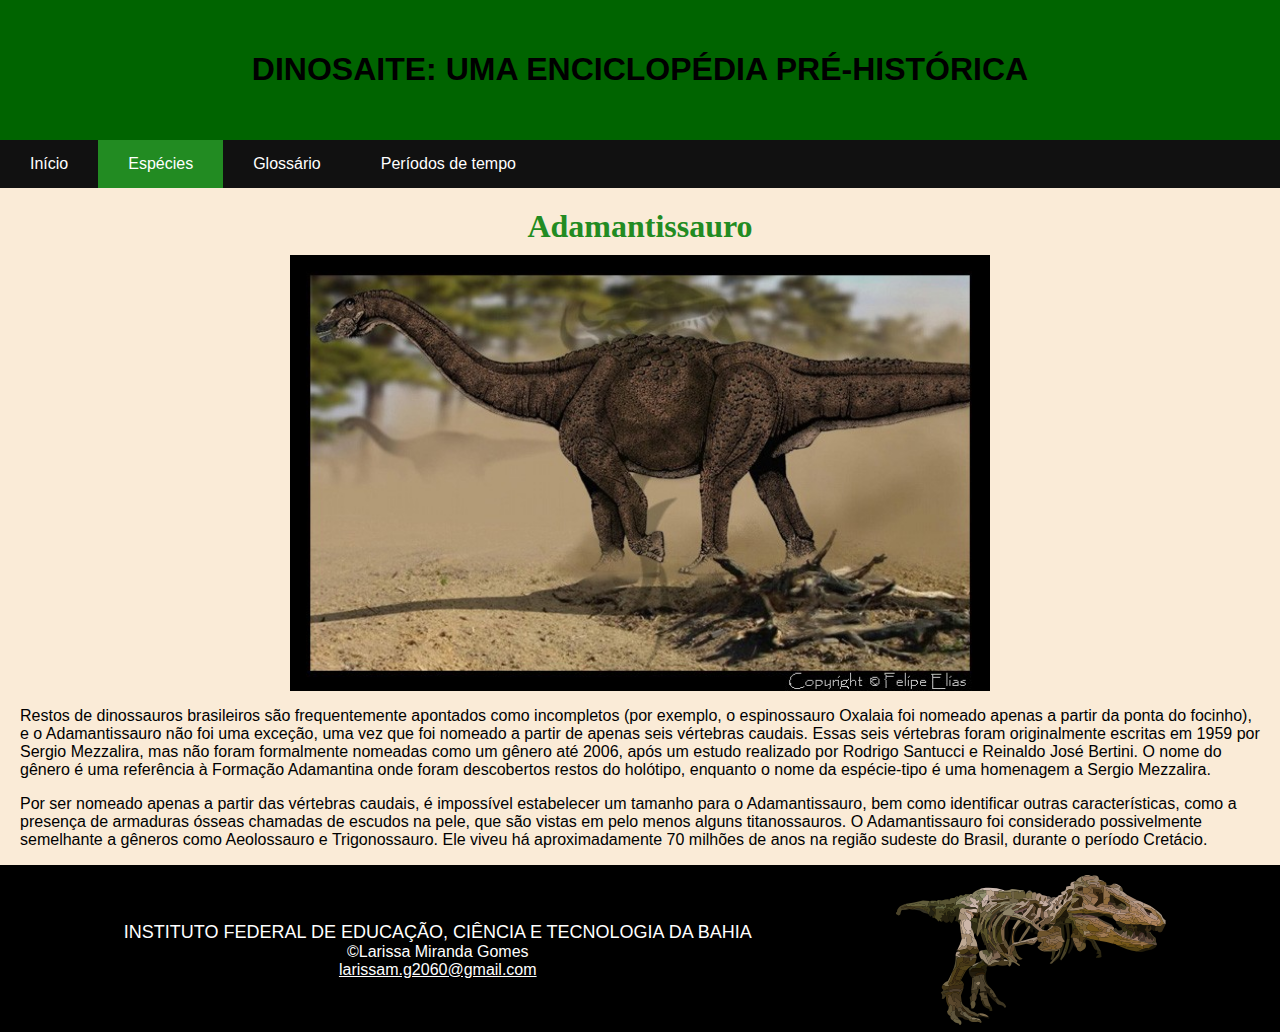
<file: adamantissauro.html>
<!DOCTYPE html>
<html lang="pt-br">

  <head>
    <title> Dinosaite </title>
    <link rel="icon" href="dino6.png" type="image x-icon">
    <meta http-equiv="Content-Type" content="text/html; charset=utf-8">
    <meta name="viewport" content="width=device-width,initial-scale=1.0">
    <link rel="stylesheet" href="main.css">
  </head>

  <body>
    <header>
    <h1> DINOSAITE: UMA ENCICLOPÉDIA PRÉ-HISTÓRICA </h1>
    </header>
    
    <nav>
      <ul>
        <li> <a href="index.html"> Início </a> </li>
        <li> <a  class="active" href="especies.html"> Espécies </a> </li>
        <li> <a href="glossario.html"> Glossário </a> </li>
        <li> <a href="periodosdetempo.html"> Períodos de tempo </a> </li>
      </ul>
    </nav>

      <h1 class="indice-h1"> Adamantissauro </h1>

      <img class="imagens" src="img-adamantissauro1.jpg">

      <p class="texto-especies"> Restos de dinossauros brasileiros são frequentemente apontados como incompletos (por exemplo, o espinossauro Oxalaia foi nomeado apenas a partir da ponta do focinho), e o Adamantissauro não foi uma exceção, uma vez que foi nomeado a partir de apenas seis vértebras caudais. Essas seis vértebras foram originalmente escritas em 1959 por Sergio Mezzalira, mas não foram formalmente nomeadas como um gênero até 2006, após um estudo realizado por Rodrigo Santucci e Reinaldo José Bertini. O nome do gênero é uma referência à Formação Adamantina onde foram descobertos restos do holótipo, enquanto o nome da espécie-tipo é uma homenagem a Sergio Mezzalira. </p>

      <p class="texto-especies"> Por ser nomeado apenas a partir das vértebras caudais, é impossível estabelecer um tamanho para o Adamantissauro, bem como identificar outras características, como a presença de armaduras ósseas chamadas de escudos na pele, que são vistas em pelo menos alguns titanossauros. O Adamantissauro foi considerado possivelmente semelhante a gêneros como Aeolossauro e Trigonossauro. Ele viveu há aproximadamente 70 milhões de anos na região sudeste do Brasil, durante o período Cretácio. </p>

      <footer>
        <dl>
          <dt>INSTITUTO FEDERAL DE EDUCAÇÃO, CIÊNCIA E TECNOLOGIA DA BAHIA</dt>
          <dd>©Larissa Miranda Gomes<br>
          <a href="mailto:larissam.g2060@gmail.com">larissam.g2060@gmail.com</a> </dd>
        </dl>
    
        <img id="footer-img" src="footer-trex.svg">
      </footer> 
  </body>
</html>
</file>
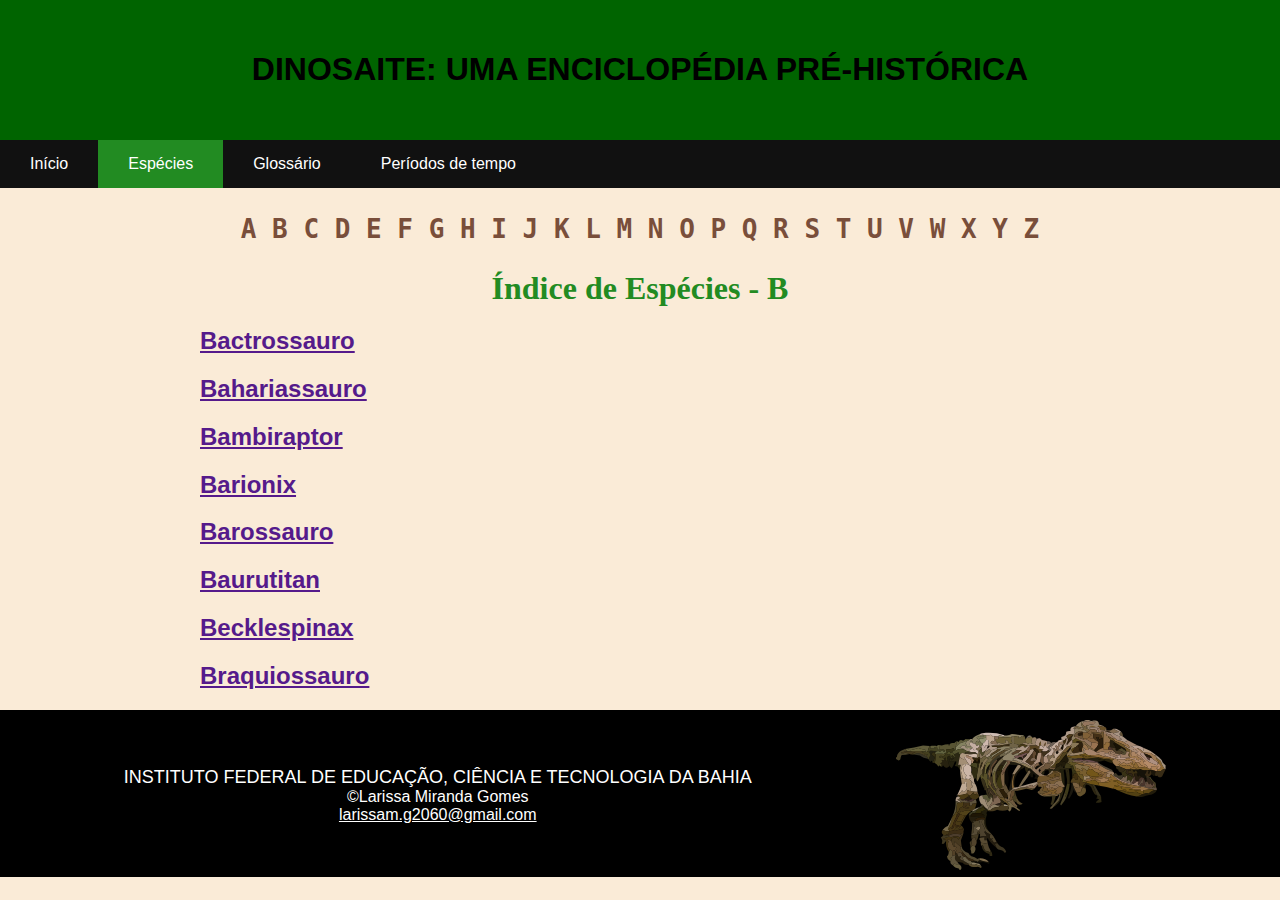
<file: b-list.html>
<!DOCTYPE html>
<html lang="pt-br">

  <head>
    <title> Dinosaite </title>
    <link rel="icon" href="dino6.png" type="image x-icon">
    <meta http-equiv="Content-Type" content="text/html; charset=utf-8">
    <meta name="viewport" content="width=device-width,initial-scale=1.0">
    <link rel="stylesheet" href="main.css">
  </head>

  <body>
    <header>
    <h1> DINOSAITE: UMA ENCICLOPÉDIA PRÉ-HISTÓRICA </h1>
    </header>
    
    <nav>
      <ul>
        <li> <a href="index.html"> Início </a> </li>
        <li> <a  class="active" href="especies.html"> Espécies </a> </li>
        <li> <a href="glossario.html"> Glossário </a> </li>
        <li> <a href="periodosdetempo.html"> Períodos de tempo </a> </li>
      </ul>
    </nav>

    <h3 id="abclista">  
      <a href="especies.html"> A </a>
      <a href="b-list.html"> B </a>
      <a href="c-list.html"> C </a>
      <a href="d-list.html"> D </a>
      <a href=""> E </a>
      <a href=""> F </a>
      <a href=""> G </a>
      <a href=""> H </a>
      <a href=""> I </a>
      <a href=""> J </a>
      <a href=""> K </a>
      <a href=""> L </a>
      <a href=""> M </a>
      <a href=""> N </a>
      <a href=""> O </a>
      <a href=""> P </a>
      <a href=""> Q </a>
      <a href=""> R </a>
      <a href=""> S </a>
      <a href=""> T </a>
      <a href=""> U </a>
      <a href=""> V </a>
      <a href=""> W </a>
      <a href=""> X </a>
      <a href=""> Y </a>
      <a href=""> Z </a> </h3>

      <h1 class="indice-h1"> Índice de Espécies - B </h1>

      <h2 class="especies"> <a href=""> Bactrossauro </a> </h2> 

      <h2 class="especies"> <a href=""> Bahariassauro </a> </h2> 

      <h2 class="especies"> <a href=""> Bambiraptor </a> </h2>
      
      <h2 class="especies"> <a href=""> Barionix </a> </h2> 

      <h2 class="especies"> <a href=""> Barossauro </a> </h2> 

      <h2 class="especies"> <a href=""> Baurutitan </a> </h2> 

      <h2 class="especies"> <a href=""> Becklespinax </a> </h2> 

      <h2 class="especies"> <a href=""> Braquiossauro </a> </h2> 

      <footer>
        <dl>
          <dt>INSTITUTO FEDERAL DE EDUCAÇÃO, CIÊNCIA E TECNOLOGIA DA BAHIA</dt>
          <dd>©Larissa Miranda Gomes<br>
          <a href="mailto:larissam.g2060@gmail.com">larissam.g2060@gmail.com</a> </dd>
        </dl>
    
        <img id="footer-img" src="footer-trex.svg">
      </footer>
  </body>
</html>
</file>
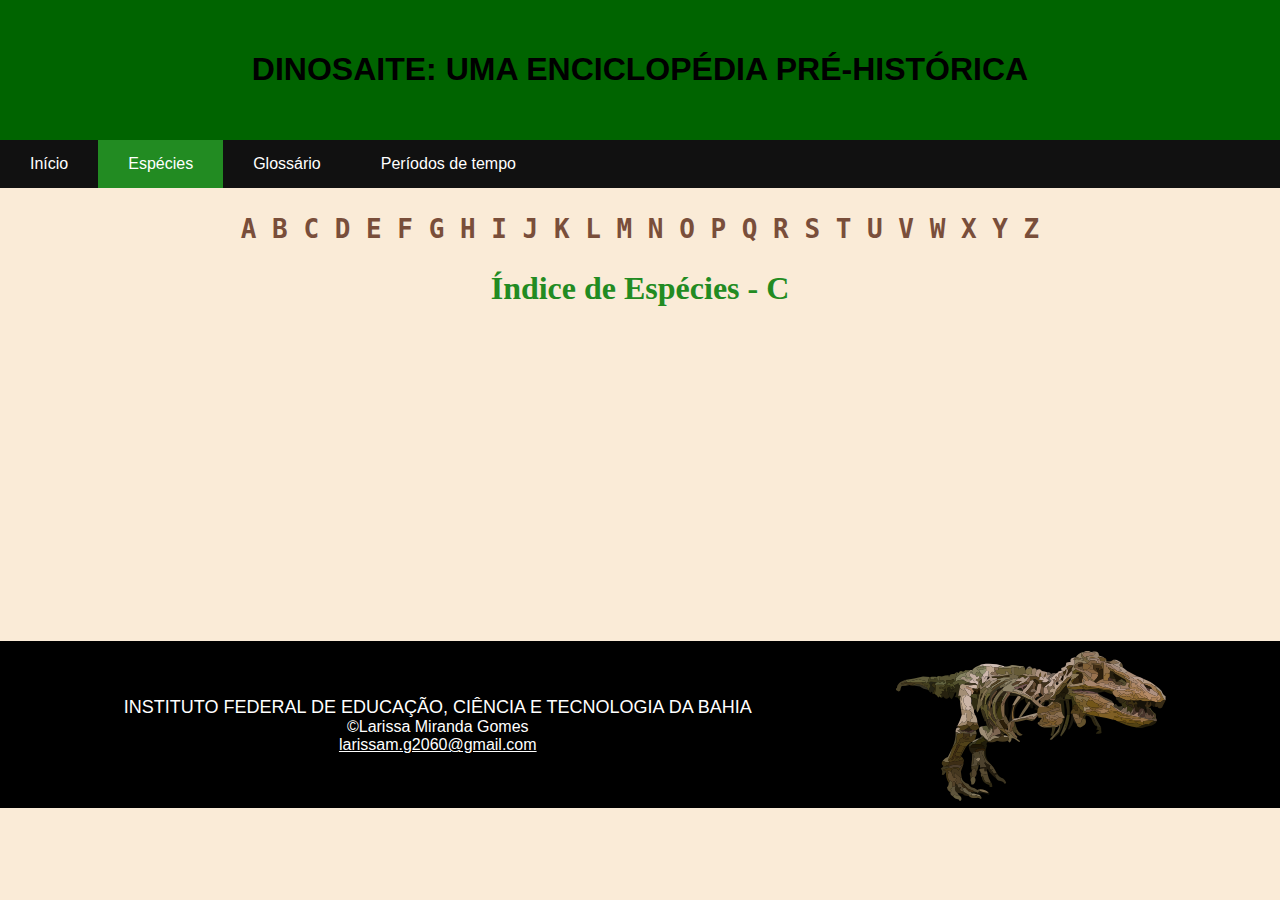
<file: c-list.html>
<!DOCTYPE html>
<html lang="pt-br">

  <head>
    <title> Dinosaite </title>
    <link rel="icon" href="dino6.png" type="image x-icon">
    <meta http-equiv="Content-Type" content="text/html; charset=utf-8">
    <meta name="viewport" content="width=device-width,initial-scale=1.0">
    <link rel="stylesheet" href="main.css">
  </head>

  <body>
    <header>
    <h1> DINOSAITE: UMA ENCICLOPÉDIA PRÉ-HISTÓRICA </h1>
    </header>
    
    <nav>
      <ul>
        <li> <a href="index.html"> Início </a> </li>
        <li> <a  class="active" href="especies.html"> Espécies </a> </li>
        <li> <a href="glossario.html"> Glossário </a> </li>
        <li> <a href="periodosdetempo.html"> Períodos de tempo </a> </li>
      </ul>
    </nav>

    <h3 id="abclista">  
      <a href="especies.html"> A </a>
      <a href="b-list.html"> B </a>
      <a href="c-list.html"> C </a>
      <a href="d-list.html"> D </a>
      <a href="e-list.html"> E </a>
      <a href="f-list.html"> F </a>
      <a href="g-list.html"> G </a>
      <a href="h-list.html"> H </a>
      <a href="i-list.html"> I </a>
      <a href="j-list.html"> J </a>
      <a href="k-list.html"> K </a>
      <a href="l-list.html"> L </a>
      <a href="m-list.html"> M </a>
      <a href="n-list.html"> N </a>
      <a href="o-list.html"> O </a>
      <a href="p-list.html"> P </a>
      <a href="q-list.html"> Q </a>
      <a href="r-list.html"> R </a>
      <a href="s-list.html"> S </a>
      <a href="t-list.html"> T </a>
      <a href="u-list.html"> U </a>
      <a href="v-list.html"> V </a>
      <a href="w-list.html"> W </a>
      <a href="x-list.html"> X </a>
      <a href="y-list.html"> Y </a>
      <a href="z-list.html"> Z </a> </h3>

      <h1 class="indice-h1"> Índice de Espécies - C </h1>
      <!--Apenas para visualização do rodapé enquanto a página está sem conteúdo-->
      <br><br><br><br><br><br><br><br><br><br><br><br><br><br><br><br><br><br>

      <footer>
        <dl>
          <dt>INSTITUTO FEDERAL DE EDUCAÇÃO, CIÊNCIA E TECNOLOGIA DA BAHIA</dt>
          <dd>©Larissa Miranda Gomes<br>
          <a href="mailto:larissam.g2060@gmail.com">larissam.g2060@gmail.com</a> </dd>
        </dl>
    
        <img id="footer-img" src="footer-trex.svg">
      </footer> 
  </body>
</html>
</file>
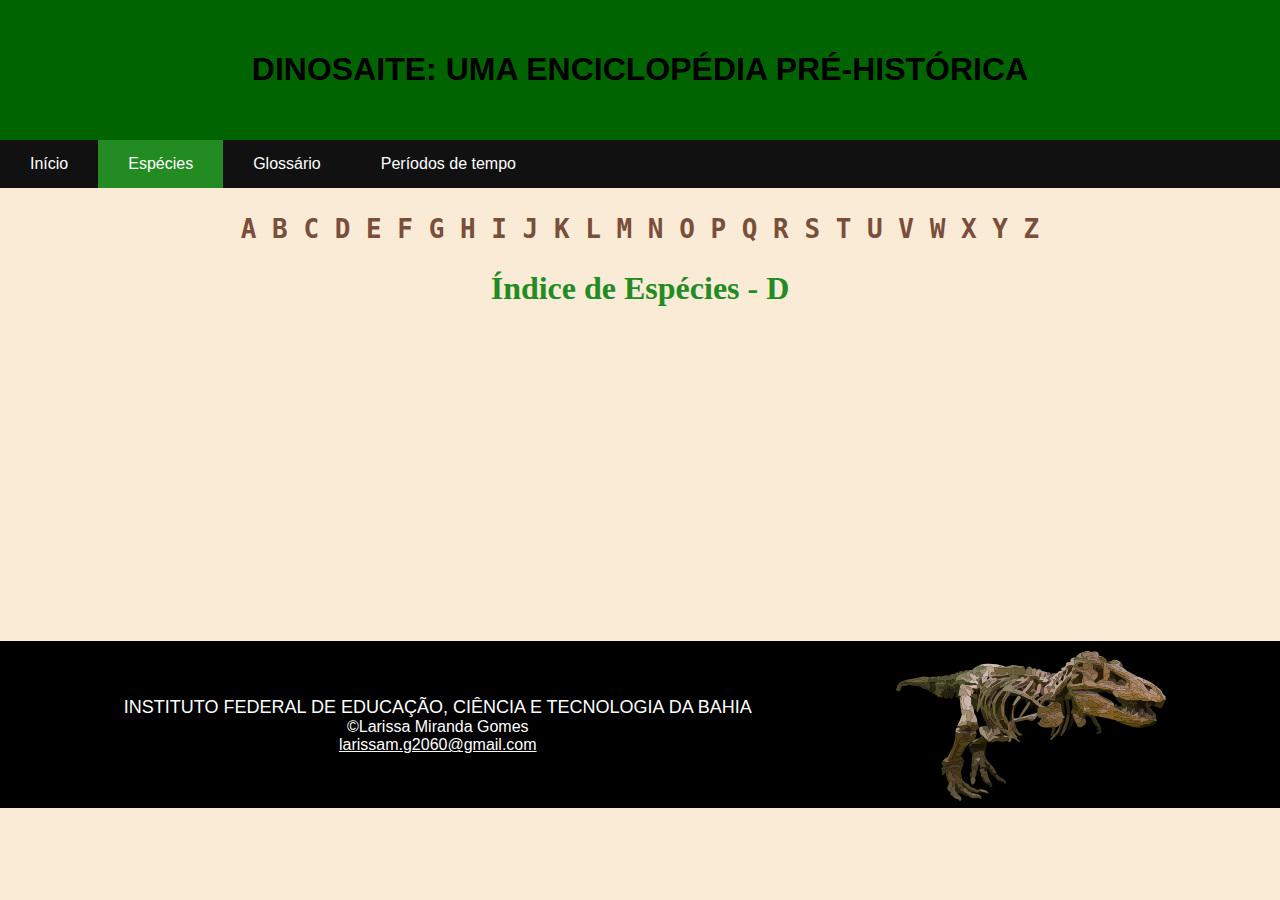
<file: d-list.html>
<!DOCTYPE html>
<html lang="pt-br">

  <head>
    <title> Dinosaite </title>
    <link rel="icon" href="dino6.png" type="image x-icon">
    <meta http-equiv="Content-Type" content="text/html; charset=utf-8">
    <meta name="viewport" content="width=device-width,initial-scale=1.0">
    <link rel="stylesheet" href="main.css">
  </head>

  <body>
    <header>
    <h1> DINOSAITE: UMA ENCICLOPÉDIA PRÉ-HISTÓRICA </h1>
    </header>
    
    <nav>
      <ul>
        <li> <a href="index.html"> Início </a> </li>
        <li> <a  class="active" href="especies.html"> Espécies </a> </li>
        <li> <a href="glossario.html"> Glossário </a> </li>
        <li> <a href="periodosdetempo.html"> Períodos de tempo </a> </li>
      </ul>
    </nav>

    <h3 id="abclista">  
      <a href="especies.html"> A </a>
      <a href="b-list.html"> B </a>
      <a href="c-list.html"> C </a>
      <a href="d-list.html"> D </a>
      <a href="e-list.html"> E </a>
      <a href="f-list.html"> F </a>
      <a href="g-list.html"> G </a>
      <a href="h-list.html"> H </a>
      <a href="i-list.html"> I </a>
      <a href="j-list.html"> J </a>
      <a href="k-list.html"> K </a>
      <a href="l-list.html"> L </a>
      <a href="m-list.html"> M </a>
      <a href="n-list.html"> N </a>
      <a href="o-list.html"> O </a>
      <a href="p-list.html"> P </a>
      <a href="q-list.html"> Q </a>
      <a href="r-list.html"> R </a>
      <a href="s-list.html"> S </a>
      <a href="t-list.html"> T </a>
      <a href="u-list.html"> U </a>
      <a href="v-list.html"> V </a>
      <a href="w-list.html"> W </a>
      <a href="x-list.html"> X </a>
      <a href="y-list.html"> Y </a>
      <a href="z-list.html"> Z </a> </h3>

      <h1 class="indice-h1"> Índice de Espécies - D </h1>
      <!--Apenas para visualização do rodapé enquanto a página está sem conteúdo-->
      <br><br><br><br><br><br><br><br><br><br><br><br><br><br><br><br><br><br>

      <footer>
        <dl>
          <dt>INSTITUTO FEDERAL DE EDUCAÇÃO, CIÊNCIA E TECNOLOGIA DA BAHIA</dt>
          <dd>©Larissa Miranda Gomes<br>
          <a href="mailto:larissam.g2060@gmail.com">larissam.g2060@gmail.com</a> </dd>
        </dl>
    
        <img id="footer-img" src="footer-trex.svg">
      </footer> 
  </body>
</html>
</file>
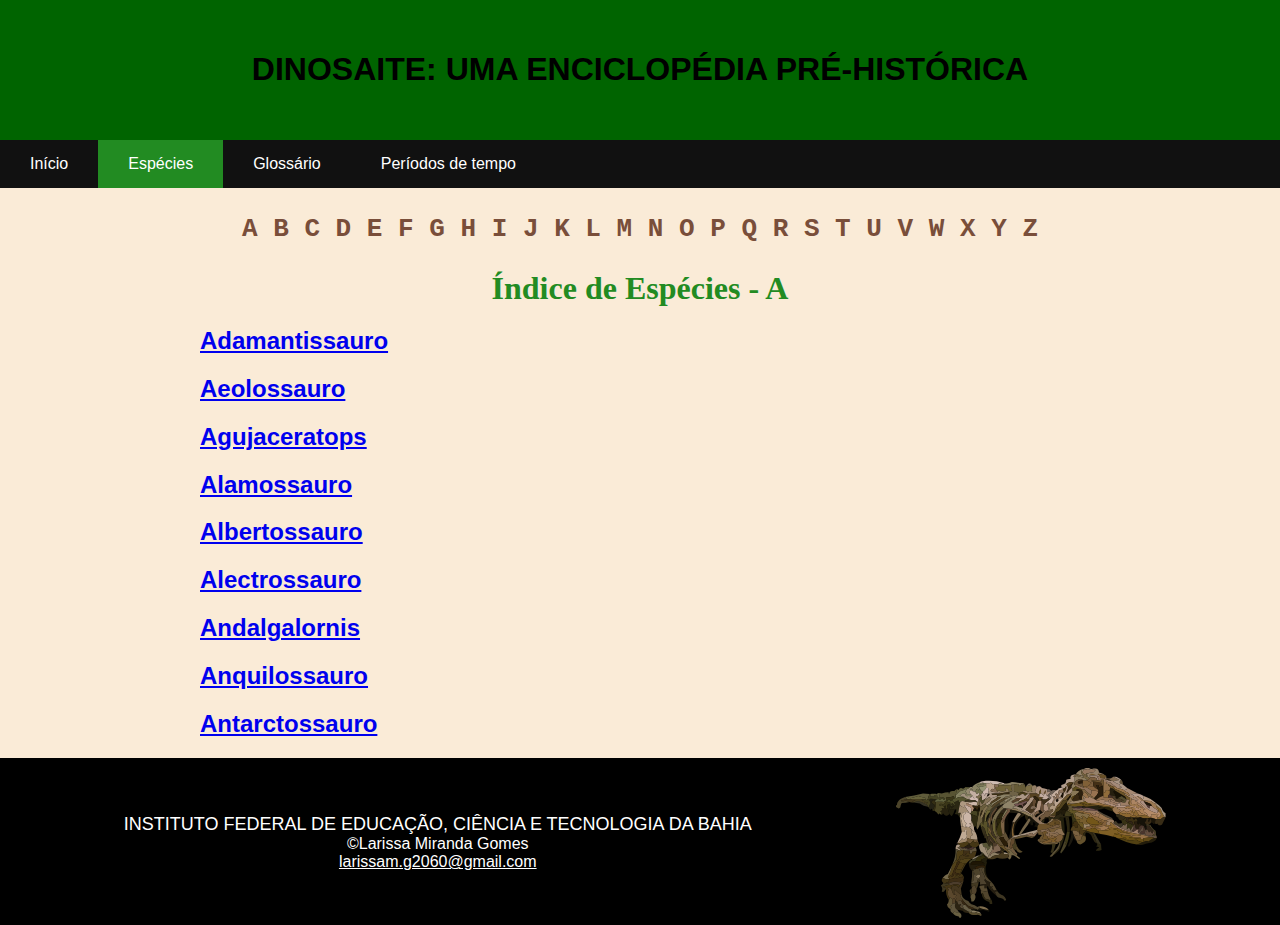
<file: especies.html>
<!DOCTYPE html>
<html lang="pt-br">

  <head>
    <title> Dinosaite </title>
    <link rel="icon" href="dino6.png" type="image x-icon">
    <meta http-equiv="Content-Type" content="text/html; charset=utf-8">
    <meta name="viewport" content="width=device-width,initial-scale=1.0">
    <link rel="stylesheet" href="main.css">
  </head>

  <body>
    <header>
    <h1> DINOSAITE: UMA ENCICLOPÉDIA PRÉ-HISTÓRICA </h1>
    </header>
    
    <nav>
      <ul>
        <li> <a href="index.html"> Início </a> </li>
        <li> <a  class="active" href="especies.html">  Espécies </a> </li>
        <li> <a href="glossario.html"> Glossário </a> </li>
        <li> <a href="periodosdetempo.html"> Períodos de tempo </a> </li>
      </ul>
    </nav>

    <h3 id="abclista">  
      <a href="especies.html"> A </a>
      <a href="b-list.html"> B </a>
      <a href="c-list.html"> C </a>
      <a href="d-list.html"> D </a>
      <a href=""> E </a>
      <a href=""> F </a>
      <a href=""> G </a>
      <a href=""> H </a>
      <a href=""> I </a>
      <a href=""> J </a>
      <a href=""> K </a>
      <a href=""> L </a>
      <a href=""> M </a>
      <a href=""> N </a>
      <a href=""> O </a>
      <a href=""> P </a>
      <a href=""> Q </a>
      <a href=""> R </a>
      <a href=""> S </a>
      <a href=""> T </a>
      <a href=""> U </a>
      <a href=""> V </a>
      <a href=""> W </a>
      <a href=""> X </a>
      <a href=""> Y </a>
      <a href=""> Z </a> </h3>

      <h1 class="indice-h1"> Índice de Espécies - A </h1>

      <!-- Apenas o Adamantissauro possui uma página no repositório para evitar o acumulo de páginas vazias -->

    <h2 class="especies"> <a href="adamantissauro.html"> Adamantissauro </a> </h2> 

    <h2 class="especies"> <a href="aeolossauro.html"> Aeolossauro </a> </h2> 

    <h2 class="especies"> <a href="agujaceratops.html"> Agujaceratops </a> </h2> 

    <h2 class="especies"> <a href="alamossauro.html"> Alamossauro </a> </h2> 

    <h2 class="especies"> <a href="albertossauro.html"> Albertossauro </a> </h2> 

    <h2 class="especies"> <a href="alectrossauro.html"> Alectrossauro </a> </h2> 

    <h2 class="especies"> <a href="andalgalornis.html"> Andalgalornis </a> </h2> 

    <h2 class="especies"> <a href="anquilossauro.html"> Anquilossauro </a> </h2> 

    <h2 class="especies"> <a href="antarctossauro.html"> Antarctossauro </a> </h2> 



    <footer>
      <dl>
        <dt>INSTITUTO FEDERAL DE EDUCAÇÃO, CIÊNCIA E TECNOLOGIA DA BAHIA</dt>
        <dd>©Larissa Miranda Gomes<br>
        <a href="mailto:larissam.g2060@gmail.com">larissam.g2060@gmail.com</a> </dd>
      </dl>

      <img id="footer-img" src="footer-trex.svg">
    </footer>

  </body>
</html>
</file>
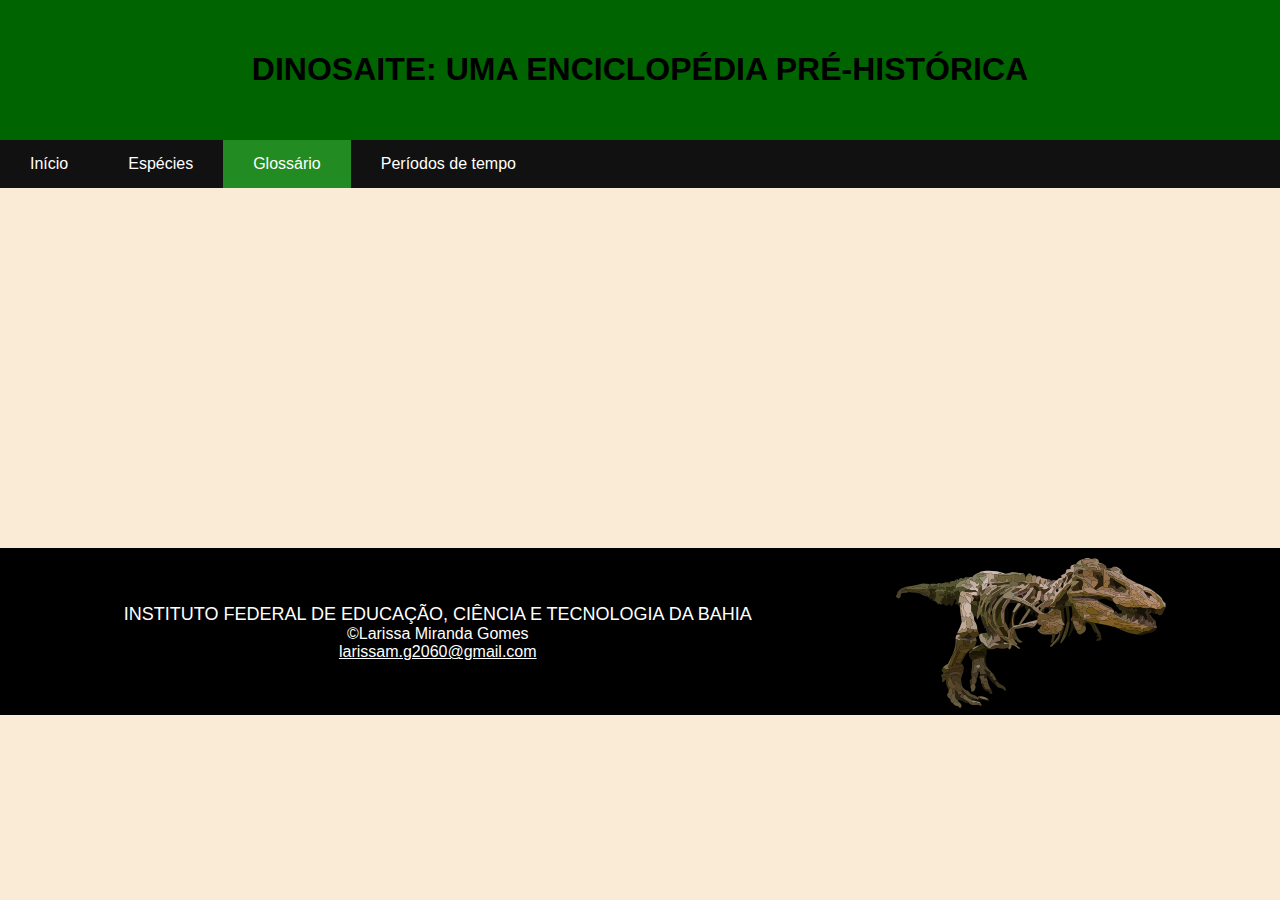
<file: glossario.html>
<!DOCTYPE html>
<html lang="pt-br">

  <head>
    <title> Dinosaite </title>
    <link rel="icon" href="dino6.png" type="image x-icon">
    <meta http-equiv="Content-Type" content="text/html; charset=utf-8">
    <meta name="viewport" content="width=device-width,initial-scale=1.0">
    <link rel="stylesheet" href="main.css">
  </head>

  <body>
    <header>
      <h1> DINOSAITE: UMA ENCICLOPÉDIA PRÉ-HISTÓRICA </h1>
    </header>
    
      <ul>
        <li> <a href="index.html"> Início </a> </li>
        <li> <a href="especies.html"> Espécies </a> </li>
        <li> <a class="active" href="glossario.html"> Glossário </a> </li>
        <li> <a href="periodosdetempo.html"> Períodos de tempo </a> </li>
      </ul>

      <!-- Apenas para visualização do rodapé enquanto não há conteúdo -->
      <br><br><br><br><br><br><br><br><br><br><br><br><br><br><br><br><br><br><br><br>

      <footer>
        <dl>
          <dt>INSTITUTO FEDERAL DE EDUCAÇÃO, CIÊNCIA E TECNOLOGIA DA BAHIA</dt>
          <dd>©Larissa Miranda Gomes<br>
          <a href="mailto:larissam.g2060@gmail.com">larissam.g2060@gmail.com</a> </dd>
        </dl>

        <img id="footer-img" src="footer-trex.svg">
      </footer>

  </body>
</html>
</file>
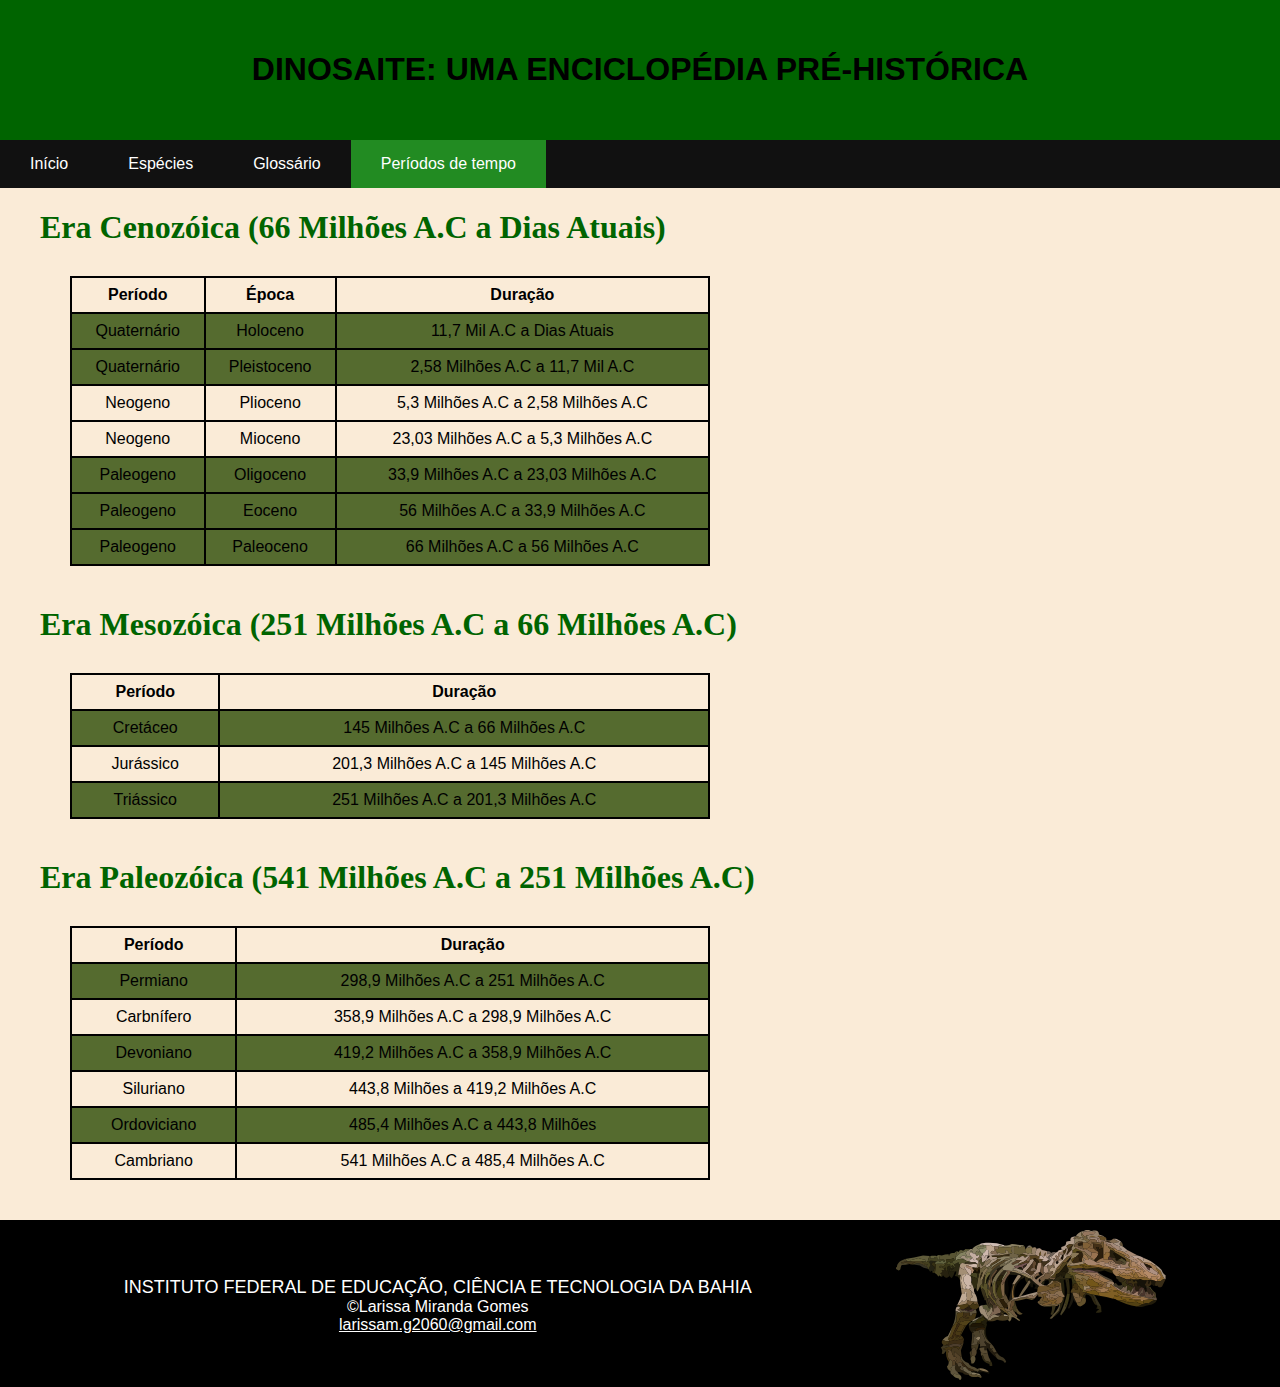
<file: periodosdetempo.html>
<!DOCTYPE html>
<html lang="pt-br">

  <head>
    <title> Dinosaite </title>
    <link rel="icon" href="dino6.png" type="image x-icon">
    <meta http-equiv="Content-Type" content="text/html; charset=utf-8">
    <meta name="viewport" content="width=device-width,initial-scale=1.0">
    <link rel="stylesheet" href="main.css">
  </head>

  <body>
    <header>
    <h1> DINOSAITE: UMA ENCICLOPÉDIA PRÉ-HISTÓRICA </h1>
    </header>
    
      <ul>
        <li> <a href="index.html"> Início </a> </li>
        <li> <a href="especies.html"> Espécies </a> </li>
        <li> <a href="glossario.html"> Glossário </a> </li>
        <li> <a class="active" href="periodosdetempo.html"> Períodos de tempo </a> </li>
      </ul>

      <h1 class="eras-h1"> Era Cenozóica (66 Milhões A.C a Dias Atuais)</h1>

      <table>
        <tr>
          <th> Período </th>
          <th> Época </th>
          <th> Duração </th>
        </tr>

        <tr class="tr1">
          <td> Quaternário </td>
          <td> Holoceno </td>
          <td> 11,7 Mil A.C a Dias Atuais </td>
        </tr>

        <tr class="tr1">
          <td> Quaternário </td>
          <td> Pleistoceno </td>
          <td> 2,58 Milhões A.C a 11,7 Mil A.C </td>
        </tr>

        <tr>
          <td> Neogeno </td>
          <td> Plioceno </td>
          <td> 5,3 Milhões A.C a 2,58 Milhões A.C </td>
        </tr>

        <tr>
          <td> Neogeno </td>
          <td> Mioceno </td>
          <td> 23,03 Milhões A.C a 5,3 Milhões A.C </td>
        </tr>

        <tr class="tr2">
          <td> Paleogeno </td>
          <td> Oligoceno </td>
          <td> 33,9 Milhões A.C a 23,03 Milhões A.C </td>
        </tr>

        <tr class="tr2">
          <td> Paleogeno </td>
          <td> Eoceno </td>
          <td> 56 Milhões A.C a 33,9 Milhões A.C </td>
        </tr>

        <tr class="tr2">
          <td> Paleogeno </td>
          <td> Paleoceno </td>
          <td> 66 Milhões A.C a 56 Milhões A.C </td>
        </tr>
      </table>

      <h1 class="eras-h1"> Era Mesozóica (251 Milhões A.C a 66 Milhões A.C)</h1>

      <table>
        <tr>
          <th> Período </th>
          <th> Duração </th>
        </tr>

        <tr class="tr3">
          <td> Cretáceo </td>
          <td> 145 Milhões A.C a 66 Milhões A.C </td>
        </tr>

        <tr>
          <td> Jurássico </td>
          <td> 201,3 Milhões A.C a 145 Milhões A.C </td>
        </tr>

        <tr class="tr3">
          <td> Triássico </td>
          <td> 251 Milhões A.C a 201,3 Milhões A.C </td>
        </tr>
      </table>

      <h1 class="eras-h1"> Era Paleozóica (541 Milhões A.C a 251 Milhões A.C)</h1>

      <table>
        <tr>
          <th> Período </th>
          <th> Duração </th>
        </tr>

        <tr class="tr3">
          <td> Permiano </td>
          <td> 298,9 Milhões A.C a 251 Milhões A.C </td>
        </tr>

        <tr>
          <td> Carbnífero </td>
          <td> 358,9 Milhões A.C a 298,9 Milhões A.C </td>
        </tr>

        <tr class="tr3">
          <td> Devoniano </td>
          <td> 419,2 Milhões A.C a 358,9 Milhões A.C </td>
        </tr>

        <tr>
          <td> Siluriano </td>
          <td> 443,8 Milhões a 419,2 Milhões A.C </td>
        </tr>

        <tr class="tr3">
          <td> Ordoviciano </td>
          <td> 485,4 Milhões A.C a 443,8 Milhões </td>
        </tr>

        <tr>
          <td> Cambriano </td>
          <td> 541 Milhões A.C a 485,4 Milhões A.C </td>
        </tr>
      </table>

      <footer>
        <dl>
          <dt>INSTITUTO FEDERAL DE EDUCAÇÃO, CIÊNCIA E TECNOLOGIA DA BAHIA</dt>
          <dd>©Larissa Miranda Gomes<br>
          <a href="mailto:larissam.g2060@gmail.com">larissam.g2060@gmail.com</a> </dd>
        </dl>

        <img id="footer-img" src="footer-trex.svg">
      </footer>

  </body>
</html>
</file>
<file: main.css>
/* Arquivo principal contendo o código CSS */

body{
  background-color:antiquewhite;
  margin: 0%;
}
/*.div-principal{
  background-color:antiquewhite;
  width: 70%;
  margin: auto;
} */
header{
/* BORDER: borda da caixa que o texto fica dentro
   MARGIN: margem entre a caixa e os elementos em volta
   PADDING: mexe com o espaço dentro da caixa */
  color: black;
  font-family:'Trebuchet MS', 'Lucida Sans Unicode', 'Lucida Grande', 'Lucida Sans', Arial, sans-serif;
  text-align: center;
  background-color: darkgreen;
  margin-top: auto;
  margin-bottom: auto;
  padding-top: 30px;
  padding-bottom: 30px;
}
#menu{
  text-align: center;
}
ul{
  list-style-type: none; 
  margin: auto;
  padding: 0px;
  overflow: hidden;
  background-color: #111;
  position: sticky;
  top: 0;
  width: 100%;
}
li{
  float: left; /* Coloca os elementos um ao lado do outro */
}
li a{
  display: inline-block; /* Permite a especificação do padding */
  color: white;
  text-align: center;
  font-family: 'Segoe UI', Tahoma, Verdana, sans-serif;
  padding: 15px 30px; /* Coloca espaço entre os elementos dentro de <a> */
  text-decoration: none; /* Tira a decoração do link*/
}
li a:hover:not(.active){
  background-color: #333;
}
.active{
  background-color:forestgreen;

/* Formatação da página de início */
}
#bemvindo{
  font-family: 'Gill Sans', 'Gill Sans MT', Calibri, 'Trebuchet MS', sans-serif;
  font-size:xx-large;
  color:darkolivegreen;
  text-align: center;
}
#img-inicio{
  text-align: center;

}
.introducao{
  font-family:Verdana, Geneva, Tahoma, sans-serif;
  font-size: x-large;
  text-align: center;
  color: black;
  text-justify:auto;
  margin-bottom: 30px;
  margin-left: 150px;
  margin-right: 150px;
}
.lista-alfabetica{
  background-color: #CCBCA7;
  border-radius: 10px;
  box-shadow: 5px 5px 5px #726348;
  border-width: 1px;
  margin-top: 2px;
  margin-bottom: 2px;
  margin-left: 290px; /*500px*/
  margin-right: 290px;
  padding-top: 10px;
  padding-bottom: 10px;
  padding-left: 3px;
  padding-right: 3px;
}
#plista{ /* Paragráfo sobre a lista alfabética */
  font-family: monospace;
  font-size:x-large;
  text-align: center;
}
#abclista{ /* (h3) Lista alfabética */
  font-family: monospace;
  font-size:xx-large  ;
  text-align: center;
}
#abclista a{
  text-decoration: none;
  color:rgb(121, 78, 58);
}
#end-img{ /* Imagem no fim da página de início */
  display: block;
  width: 900px;
  margin: auto;
}
#quote{ /* Citação no final da página */
  color: black;
  font-family: 'Franklin Gothic Medium', 'Arial Narrow', Arial, sans-serif;
  font-style: italic;
  text-align: center;
  font-size:large;
}

footer{ 
  display: table;
  width: 100%;
  text-align: center;
  padding-top: 10px;
  padding-bottom: 7px;
  background-color:black;
  color:white;
  font-family:'Franklin Gothic Medium', 'Arial Narrow', Arial, sans-serif;
}
footer dt{
font-size: large;
}
footer dd{
  margin-left: 0%;
}
footer img{
  float: left;
  margin-left: 20px;
  width: 270px;
  height: 150px;}
footer a {
  color: white;
}
footer img, footer dl{
  display: table-cell;
  vertical-align: middle;
}

/*Formatação da página de espécies*/

.indice-h1{ /* Título das páginas de espécie */
  text-align: center;
  margin-bottom: 10px;
  margin-top: 20px;
  color: forestgreen;
}
.especies{ /* Nome e link da página contendo informações sobre a espécie */
  margin-left: 200px;
  font-family:'Gill Sans', 'Gill Sans MT', Calibri, 'Trebuchet MS', sans-serif
}
.imagens{ 
  display: block;
  width: 700px;
  margin: auto;
}
.texto-especies{ /* Formatação padrão dos textos sobre as espécies */
  color: black;
  font-family: 'Lucida Sans', 'Lucida Sans Regular', 'Lucida Grande', 'Lucida Sans Unicode', Geneva, Verdana, sans-serif;
  font-size: medium;
  margin-left: 20px;
  margin-right: 20px;
}

/* Formatação da página de períodos de tempo */

.eras-h1{
  color: darkgreen;
  margin-left: 40px;
}
table{
  font-family:'Segoe UI', Tahoma, Geneva, Verdana, sans-serif;
  width: 50%;
  border-collapse: collapse;
  margin-top: 30px;
  margin-bottom: 40px;
  margin-left: 70px;
}
td, th{
  border: 2px solid black;
  text-align: center;
  padding: 8px;
}
.tr1{
  background-color: darkolivegreen;
}
.tr2{
  background-color:darkolivegreen;
}
.tr3{
  background-color:darkolivegreen;
}
</file>
